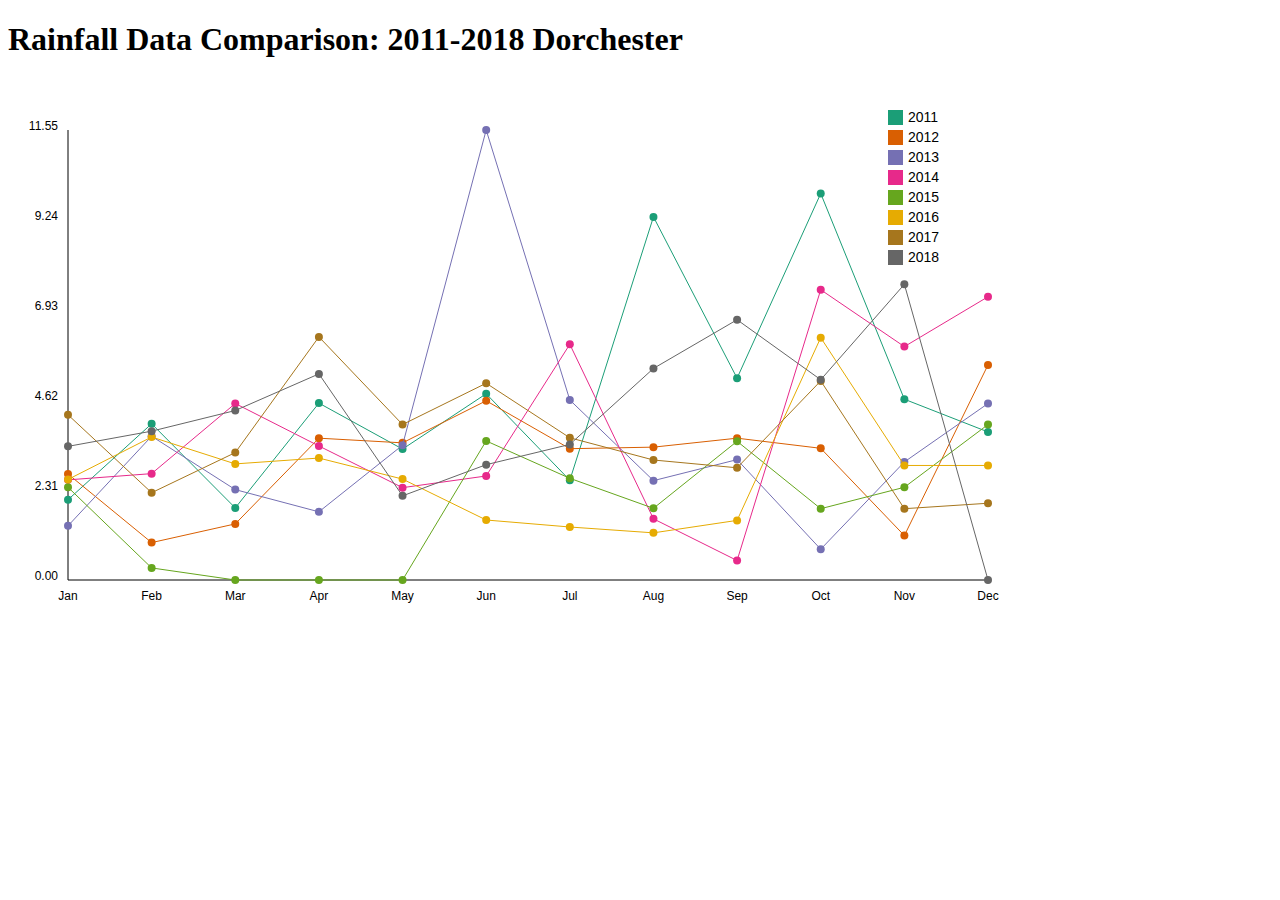
<file: Rainfall.html>
<!DOCTYPE html>
<html>
    <head>
        <title>SVG Rainfall Chart (2011-2018)</title>
    </head>
    <body>
        <h1>Rainfall Data Comparison: 2011-2018 Dorchester</h1>
        <svg width="1000" height="600" xmlns="http://www.w3.org/2000/svg">
             <style>
            .axis { stroke: black; }
            .label { font-family: Arial; font-size: 12px; }
            .data-circle { r: 4; }
        </style>

        <!-- Axes -->
        <line x1="60" y1="500" x2="980" y2="500" class="axis"/>
        <line x1="60" y1="50" x2="60" y2="500" class="axis"/>
        <!-- Labels and markers -->
        <g class="label">
            <text x="60.0" y="520" text-anchor="middle">Jan</text>
            <text x="143.636" y="520" text-anchor="middle">Feb</text>
            <text x="227.273" y="520" text-anchor="middle">Mar</text>
            <text x="310.909" y="520" text-anchor="middle" >Apr</text>
            <text x="394.545" y="520" text-anchor="middle">May</text>
            <text x="478.182" y="520" text-anchor="middle">Jun</text>
            <text x="561.818" y="520" text-anchor="middle">Jul</text>
            <text x="645.454" y="520" text-anchor="middle">Aug</text>
            <text x="729.090" y="520" text-anchor="middle">Sep</text>
            <text x="812.727" y="520" text-anchor="middle">Oct</text>
            <text x="896.364" y="520" text-anchor="middle">Nov</text>
            <text x="980.0" y="520" text-anchor="middle">Dec</text>
            <!-- Y-axis labels -->
            <text x="50" y="500.0" text-anchor="end">0.00</text>
            <text x="50" y="410.0" text-anchor="end">2.31</text>
            <text x="50" y="320.0" text-anchor="end">4.62</text>
            <text x="50" y="230.0" text-anchor="end">6.93</text>
            <text x="50" y="140.0" text-anchor="end">9.24</text>
            <text x="50" y="50.0" text-anchor="end">11.55</text>
        </g>
            
            <path d="M60.0,419.740 L143.636,343.766 L227.272,427.922 L310.909,323.116 L394.545,369.090 L478.181,313.766 L561.818,400.259 L645.454,136.883 L729.091,298.181 L812.727,113.506 L896.363,319.220 L980.0,351.948 " stroke="#1b9e77" fill="none"/>
            
            <g fill="#1b9e77">
                <circle cx="60.0" cy="419.740" class="data-circle"/>
                <circle cx="143.636" cy="343.766" class="data-circle"/>
                <circle cx="227.272" cy="427.922" class="data-circle"/>
                <circle cx="310.909" cy="323.116" class="data-circle"/>
                <circle cx="394.545" cy="369.090" class="data-circle"/>
                <circle cx="478.181" cy="313.766" class="data-circle"/>
                <circle cx="561.818" cy="400.259" class="data-circle"/>
                <circle cx="645.454" cy="136.883" class="data-circle"/>
                <circle cx="729.090" cy="298.181" class="data-circle"/>
                <circle cx="812.727" cy="113.506" class="data-circle"/>
                <circle cx="896.363" cy="319.220" class="data-circle"/>
                <circle cx="980.0" cy="351.948" class="data-circle"/>
            </g>
            
            <path d="M60.0,394.026 L143.636,462.597 L227.27,443.896 L310.909,358.181 L394.545,362.857 L478.181,320.779 L561.818,368.701 L645.454,367.1428 L729.0909,358.181 L812.727,368.311 L896.363,455.584 L980.0,284.935 " stroke="#d95f02" fill="none"/>
            <g fill = "#d95f02"><circle cx="60.0" cy="394.026" class = "data-circle"/>
            <circle cx="143.636" cy="462.597" class = "data-circle"/>
            <circle cx="227.272" cy="443.896" class = "data-circle"/>
            <circle cx="310.909" cy="358.181" class = "data-circle"/>
            <circle cx="394.545" cy="362.857" class = "data-circle"/>
            <circle cx="478.181" cy="320.780" class = "data-circle"/>
            <circle cx="561.818" cy="368.701" class = "data-circle"/>
            <circle cx="645.454" cy="367.143" class = "data-circle"/>
            <circle cx="729.090" cy="358.181" class = "data-circle"/>
            <circle cx="812.727" cy="368.311" class = "data-circle"/>
            <circle cx="896.363" cy="455.584" class = "data-circle"/>
            <circle cx="980.0" cy="284.935" class = "data-circle"/>
        </g>
            <path d="M60.0,445.844 L143.636,356.233 L227.272,409.610 L310.909,431.818 L394.545,365.194 L478.182,50.0 L561.818,320.0 L645.454,400.649 L729.091,379.610 L812.727,469.220 L896.363,381.948 L980.0,323.506 " stroke="#7570b3" fill="none"/>
            <g fill="#7570b3"><circle cx="60.0" cy="445.844" class = "data-circle"/>
            <circle cx="143.636" cy="356.233" class = "data-circle"/>
            <circle cx="227.272" cy="409.610" class = "data-circle"/>
            <circle cx="310.909" cy="431.818" class = "data-circle"/>
            <circle cx="394.545" cy="365.194" class = "data-circle"/>
            <circle cx="478.182" cy="50.0" class = "data-circle"/>
            <circle cx="561.818" cy="320.0" class = "data-circle"/>
            <circle cx="645.454" cy="400.649" class = "data-circle"/>
            <circle cx="729.091" cy="379.610" class = "data-circle"/>
            <circle cx="812.727" cy="469.220" class = "data-circle"/>
            <circle cx="896.363" cy="381.948" class = "data-circle"/>
            <circle cx="980.0" cy="323.506" class = "data-circle"/>
        </g>
            <path d="M60.0,399.870 L143.636,393.636 L227.272,323.506 L310.909,365.974 L394.545,407.662 L478.182,395.974 L561.818,264.285 L645.454,438.831 L729.091,480.519 L812.727,209.740 L896.363,266.623 L980.0,216.753 " stroke="#e7298a" fill="none"/>
           <g fill="#e7298a"> <circle cx="60.0" cy="399.870" class = "data-circle"/>
            <circle cx="143.636" cy="393.636" class = "data-circle"/>
            <circle cx="227.272" cy="323.506" class = "data-circle"/>
            <circle cx="310.909" cy="365.974" class = "data-circle"/>
            <circle cx="394.545" cy="407.662" class = "data-circle"/>
            <circle cx="478.182" cy="395.974" class = "data-circle"/>
            <circle cx="561.818" cy="264.285" class = "data-circle"/>
            <circle cx="645.454" cy="438.831" class = "data-circle"/>
            <circle cx="729.091" cy="480.519" class = "data-circle"/>
            <circle cx="812.727" cy="209.740" class = "data-circle"/>
            <circle cx="896.363" cy="266.623" class = "data-circle"/>
            <circle cx="980.0" cy="216.753" class = "data-circle"/>
        </g>
            <path d="M60.0,407.272 L143.636,487.922 L227.272,500.0 L310.909,500.0 L394.545,500.0 L478.182,360.909 L561.818,398.311 L645.454,428.311 L729.091,361.298 L812.727,428.701 L896.363,407.272 L980.0,344.545 " stroke="#66a61e" fill="none"/>
            <g fill= "#66a61e"><circle cx="60.0" cy="407.272" class = "data-circle"/>
            <circle cx="143.636" cy="487.922" class = "data-circle"/>
            <circle cx="227.272" cy="500.0" class = "data-circle"/>
            <circle cx="310.909" cy="500.0" class = "data-circle"/>
            <circle cx="394.545" cy="500.0" class = "data-circle"/>
            <circle cx="478.182" cy="360.909" class = "data-circle"/>
            <circle cx="561.818" cy="398.311" class = "data-circle"/>
            <circle cx="645.454" cy="428.311" class = "data-circle"/>
            <circle cx="729.091" cy="361.298" class = "data-circle"/>
            <circle cx="812.727" cy="428.701" class = "data-circle"/>
            <circle cx="896.363" cy="407.272" class = "data-circle"/>
            <circle cx="980.0" cy="344.545" class = "data-circle"/>
        </g>
            <path d="M60.0,399.480 L143.636,357.012 L227.272,383.896 L310.909,378.052 L394.545,399.091 L478.182,440.0 L561.818,447.013 L645.454,452.857 L729.091,440.389 L812.727,257.662 L896.363,385.454 L980.0,385.454 " stroke="#e6ab02" fill="none"/>
            <g fill ="#e6ab02"><circle cx="60.0" cy="399.480" class = "data-circle"/>
            <circle cx="143.636" cy="357.012" class = "data-circle"/>
            <circle cx="227.272" cy="383.896" class = "data-circle"/>
            <circle cx="310.909" cy="378.052" class = "data-circle"/>
            <circle cx="394.545" cy="399.091" class = "data-circle"/>
            <circle cx="478.182" cy="440.0" class = "data-circle"/>
            <circle cx="561.818" cy="447.013" class = "data-circle"/>
            <circle cx="645.454" cy="452.857" class = "data-circle"/>
            <circle cx="729.091" cy="440.389" class = "data-circle"/>
            <circle cx="812.727" cy="257.662" class = "data-circle"/>
            <circle cx="896.363" cy="385.454" class = "data-circle"/>
            <circle cx="980.0" cy="385.454" class = "data-circle"/>
        </g>
            <path d="M60.0,334.805 L143.636,412.727 L227.272,372.597 L310.909,256.883 L394.545,344.545 L478.182,303.246 L561.818,357.792 L645.454,380.0 L729.091,387.792 L812.727,300.909 L896.363,428.701 L980.0,423.246 " stroke="#a6761d" fill="none"/>
            <g fill= "#a6761d"><circle cx="60.0" cy="334.805" class = "data-circle"/>
            <circle cx="143.636" cy="412.727" class = "data-circle"/>
            <circle cx="227.272" cy="372.597" class = "data-circle"/>
            <circle cx="310.909" cy="256.883" class = "data-circle"/>
            <circle cx="394.545" cy="344.545" class = "data-circle"/>
            <circle cx="478.182" cy="303.246" class = "data-circle"/>
            <circle cx="561.818" cy="357.792" class = "data-circle"/>
            <circle cx="645.454" cy="380.0" class = "data-circle"/>
            <circle cx="729.091" cy="387.792" class = "data-circle"/>
            <circle cx="812.727" cy="300.909" class = "data-circle"/>
            <circle cx="896.363" cy="428.701" class = "data-circle"/>
            <circle cx="980.0" cy="423.246" class = "data-circle"/>
        </g>
            <path d="M60.0,366.363 L143.636,351.168 L227.272,330.519 L310.909,293.896 L394.545,415.844 L478.182,384.675 L561.818,364.415 L645.454,288.441 L729.091,239.740 L812.727,299.740 L896.363,204.286 L980.0,500.0 " stroke="#666666" fill="none"/>
           <g fill="#666666"> <circle cx="60.0" cy="366.363" class = "data-circle"/>
            <circle cx="143.636" cy="351.168" class = "data-circle"/>
            <circle cx="227.272" cy="330.519" class = "data-circle"/>
            <circle cx="310.909" cy="293.896" class = "data-circle"/>
            <circle cx="394.545" cy="415.844" class = "data-circle"/>
            <circle cx="478.182" cy="384.675" class = "data-circle"/>
            <circle cx="561.818" cy="364.415" class = "data-circle"/>
            <circle cx="645.454" cy="288.441" class = "data-circle"/>
            <circle cx="729.091" cy="239.740" class = "data-circle"/>
            <circle cx="812.727" cy="299.740" class = "data-circle"/>
            <circle cx="896.363" cy="204.286" class = "data-circle"/>
            <circle cx="980.0" cy="500.0" class = "data-circle"/>
        </g>
        <g font-family="Arial" font-size="14">
            <rect x="880" y="30" width="15" height="15" fill="#1b9e77"/>
            <text x="900" y="42">2011</text>
            <rect x="880" y="50" width="15" height="15" fill="#d95f02"/>
            <text x="900" y="62" >2012</text>
            <rect x="880" y="70" width="15" height="15" fill="#7570b3"/>
            <text x="900" y="82" >2013</text>
            <rect x="880" y="90" width="15" height="15" fill="#e7298a"/>
            <text x="900" y="102" >2014</text>
            <rect x="880" y="110" width="15" height="15" fill="#66a61e"/>
            <text x="900" y="122" >2015</text>
            <rect x="880" y="130" width="15" height="15" fill="#e6ab02"/>
            <text x="900" y="142" >2016</text>
            <rect x="880" y="150" width="15" height="15" fill="#a6761d"/>
            <text x="900" y="162" >2017</text>
            <rect x="880" y="170" width="15" height="15" fill="#666666"/>
            <text x="900" y="182" >2018</text>

            
        </g>
            
        </svg>
    </body>
</html>
</file>
